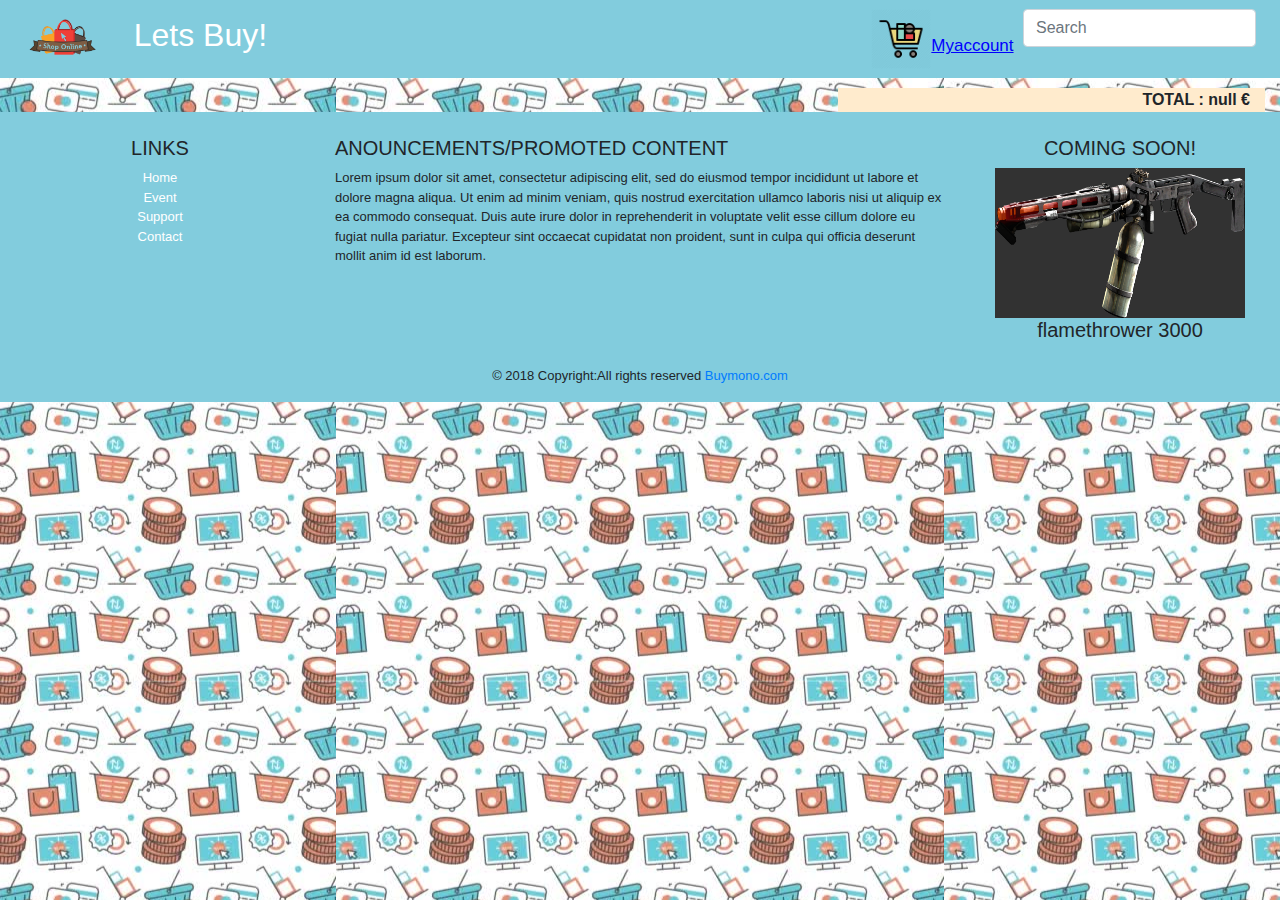
<file: html/Cart.html>
<!Doctype html>
<html lang=en>
 <head>
     <title>A Shopping website Cart</title>
     <meta charset="utf-8"/>
     <meta name="viewport" content="width=device-width, initial-scale=1, shrink-to-fit=yes">
     <link rel="stylesheet" href="https://stackpath.bootstrapcdn.com/bootstrap/4.3.1/css/bootstrap.min.css" 
     integrity="sha384-ggOyR0iXCbMQv3Xipma34MD+dH/1fQ784/j6cY/iJTQUOhcWr7x9JvoRxT2MZw1T" crossorigin="anonymous">
     <link rel="stylesheet" href=" https://use.fontawesome.com/releases/v5.0.7/css/all.css">
    <!--my own style sheet-->
    <link rel="stylesheet" href="../style.css"/> 

    </head>
    <body>
        <header >
             <div class="container-fluid pl-0 pr-0" id="headertype">
                <nav class="navbar fixed-top navbar-expand-lg scrolling-navbar colormenucart">
                    <a class="navbar-brand textcolorwhite" href="#">
                        <img src="../assets/Logo.png" height="50" alt="Wb">
                    </a>
                    <button class="navbar-toggler" type="button" data-toggle="collapse" data-target="#navbarSupportedContent" 
                    aria-controls="navbarSupportedContent" aria-expanded="false" aria-label="Toggle navigation">
                        <span class="navbar-toggler-icon"></span>
                    </button>
                    <div class="collapse navbar-collapse" id="navbarSupportedContent">
                        <ul class="navbar-nav mr-auto">
                            <li  class="nav-item active">
                                <a class="nav-link fontuse textcolorwhite fontweightheavy fontsizebig" href="../index.html">
                                    <h2>Lets Buy!</h2><span class="sr-only">(current)</span>
                                </a>
                            </li> 
                        </ul>
                            <div>
                                <ul class="navbar-nav mr-auto"> 
                                    <li>
                                        <a href="#">
                                            <img src= ../assets/cart.png height="60" alt="cart">
                                        </a>
                                    </li>
                                    <li>
                                        <div>
                                            &nbsp;
                                        </div>
                                        <div>
                                            <a class="fontuse fontsizemedium textcolorblue" href="#"><u>Myaccount</u> &nbsp;</a>
                                        </div>
                                    </li>
                                    <li>
                                        <form class="form-inline">
                                            <div class="md-form my-0">
                                                <input class="form-control fontuse mr-sm-2" type="text" placeholder="Search" aria-label="Search">
                                            </div>
                                        </form>                                        
                                    </li>
                                </ul>
                                
                            </div>
                    </div>
                </nav>
            </div>
        </header>
        <div class="container-fluid pl-0 pr-0">
            <div class="row falsespace">&nbsp;
            </div>
            <div class="row">
                <main id="cartitems" class="col-sm-12 row text-center"></main>
            </div>
            <div class="row">
                <main id="itemstotal" class="col-sm-12 row text-center"></main>
            </div>
        </div>
        <footer class="page-footer font-small fontuse colormenucart pt-4 fontsizeverysmall">
            <div class="container-fluid text-center text-md-left">
                <div class="row">
                    <hr class="clearfix w-100 d-md-none pb-3">
                    <div class="col-md-3 mb-md-0 mb-3 text-center">
                        <h5 class="text-uppercase">Links</h5>
                        <ul class="list-unstyled">
                            <li>
                                <a href="#!" class="textcolorwhite">Home</a>
                            </li>
                            <li>
                                <a href="#!" class="textcolorwhite">Event</a>
                            </li>
                            <li>
                                <a href="#!" class="textcolorwhite">Support</a>
                            </li>
                            <li>
                                <a href="#!" class="textcolorwhite">Contact</a>
                            </li>
                        </ul>
                    </div>
                    <div class="col-md-6 mt-md-0 mt-3">
                        <h5 class="text-uppercase">Anouncements/Promoted Content</h5>
                        <p>Lorem ipsum dolor sit amet, consectetur adipiscing elit, sed do eiusmod tempor incididunt 
                            ut labore et dolore magna aliqua. Ut enim ad minim veniam, quis nostrud exercitation ullamco 
                            laboris nisi ut aliquip ex ea commodo consequat. Duis aute irure dolor in reprehenderit in voluptate 
                            velit esse cillum dolore eu fugiat nulla pariatur. Excepteur sint occaecat cupidatat non proident, 
                            sunt in culpa qui officia deserunt mollit anim id est laborum.</p>
                    </div>
                    <div class="col-md-3 mb-md-0 mb-3 text-center">
                        <h5 >COMING SOON! </h5>
                        <img src="../assets/flamethrower.jpg" height="150" width="250"alt="Wb">
                        <h5>flamethrower 3000</h5>
                    </div>
                </div>
            </div>
            <div class="footer-copyright text-center py-3">© 2018 Copyright:All rights reserved
                <a href="https://mdbootstrap.com/education/bootstrap/"> Buymono.com</a>
            </div>  
            <script src="../Js/myjavscript_cart.js"></script>
        </footer>
    </body>
</html>
</file>
<file: style.css>
.bordertest
 {
     border:5px solid black;
 }
 .colormenu
 {
     background-color: #ff6666;
     border-radius:14px;
 }
 .colormenucart
 {
     background-color: #82ccdd;
 }
.colormenucart :hover{
    color:black;
}
.colormenu :hover{
    color:black;
 }
.textcolorwhite{
    color:white;
 }
.textcolorblack{
     color:black;
 }
.textcolorblue{
    color:blue;
}
.fontuse{
    font-family:Poppins, sans-serif, Arial, Helvetica;
}
.fontweightheavy{
    font-weight:700;
}
.fontweightmedium{
    font-weight: 650
}
.fontweightbold{
    font-weight:bold;
}
.fontweightnormal{
   font-weight:normal;
}
.fontsizesmall{
    font-size:15px;
}
.fontsizeverybig{
   font-size:55px;
}
.fontsizebig{
    font-size:25px;
}
.fontsizemedium{
    font-size:17px;
}
.fontsizeverysmall{
    font-size:13px;
}
.dropdown{
    background-color: #fdcb6e;
    box-shadow: 0px 8px 16px 0px rgba(0,0,0,0.2);
    z-index: 1;
    border-radius: 12px;
    text-align:center;
}
.dropdown-content {
    /*display: none;*/
   /* position: absolute;*/
    background-color: #fdcb6e;
    /*min-width: 160px;*/
    box-shadow: 0px 8px 16px 0px rgba(0,0,0,0.2);
    z-index: 1;
    border-radius: 12px;
    text-align:center;
}
.dropdown-content option {
    color: black;
    padding: 12px 16px;
    text-decoration: none;
    display: block;
  }
.dropdown-content a:hover {background-color: orange;}

.dropdown:hover .dropdown-content {display: block;}

.dropdown:hover .dropbtn {background-color: orange;}
.dropbtn {
    background-color: #FAFAD2;
    color: black;
    padding: 16px;
    font-size: 16px;
    border: none;
    border-radius: 12px;
    width:50px;
    font-weight: 700;
}
.Buybtn {
    background-color: #85144b;
    color: white;
    padding: 16px;
    font-size: 16px;
    border: none;
    border-radius: 12px;
    width:150px;
    font-weight: 700;
    box-shadow: 0px 8px 16px 0px rgba(0,0,0,0.2);
    z-index: 1;
}
.Buybtn:hover{
    background:#FF4136;
}
.Buybtn:active{
    background:#FF4136;
}
.dropbtn:hover{
    background:#00cec9;
}
.dropbtn:active{
    background:#00cec9;
}
body{
    background-image: url("assets/backgroundimage.jpg");
    background-color: #cccccc;
    background-position: center;
    background-repeat: repeat;
    position: relative;
}
.falsespace{
    height:88px;
}
.falsebody{
    height:488px;
}
.card{
    border-radius:12px;
    left:1%;
    border:1.5px solid;
    background:#DFDEEE;
}
.card-text{
    font-weight: bold;
}
.btn{
    position:relative;
    bottom:1%;
}
.cardbody{
    /*background:#b2bec3;*/
    height:520px;
}
.boxed{
    background:#b2bec3;
    /*border:2px solid;*/
    height:40px;
    width:60px;
    text-align: center;
}
.inlineElement{
    display:inline-block;
}
.cart-body{
    background-color: blanchedalmond;
}
</file>
